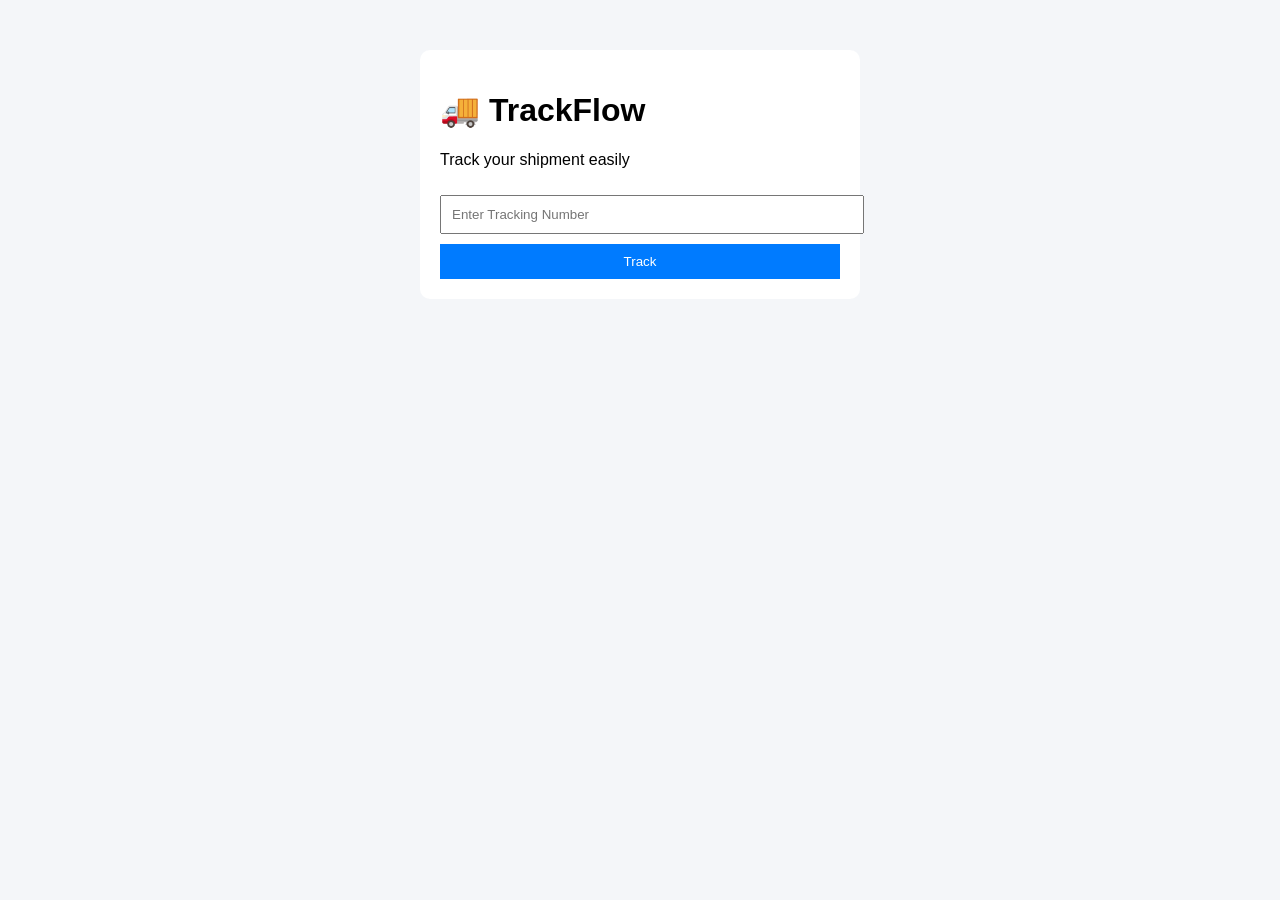
<file: index.html>
<!DOCTYPE html>
<html>
<head>
  <title>TrackFlow - Track Shipment</title>
  <link rel="stylesheet" href="style.css">
</head>
<body>

<div class="container">
  <h1>🚚 TrackFlow</h1>
  <p>Track your shipment easily</p>

  <input type="text" id="trackInput" placeholder="Enter Tracking Number">
  <button onclick="trackShipment()">Track</button>

  <div id="result"></div>
</div>

<script src="app.js"></script>
</body>
</html>
</file>
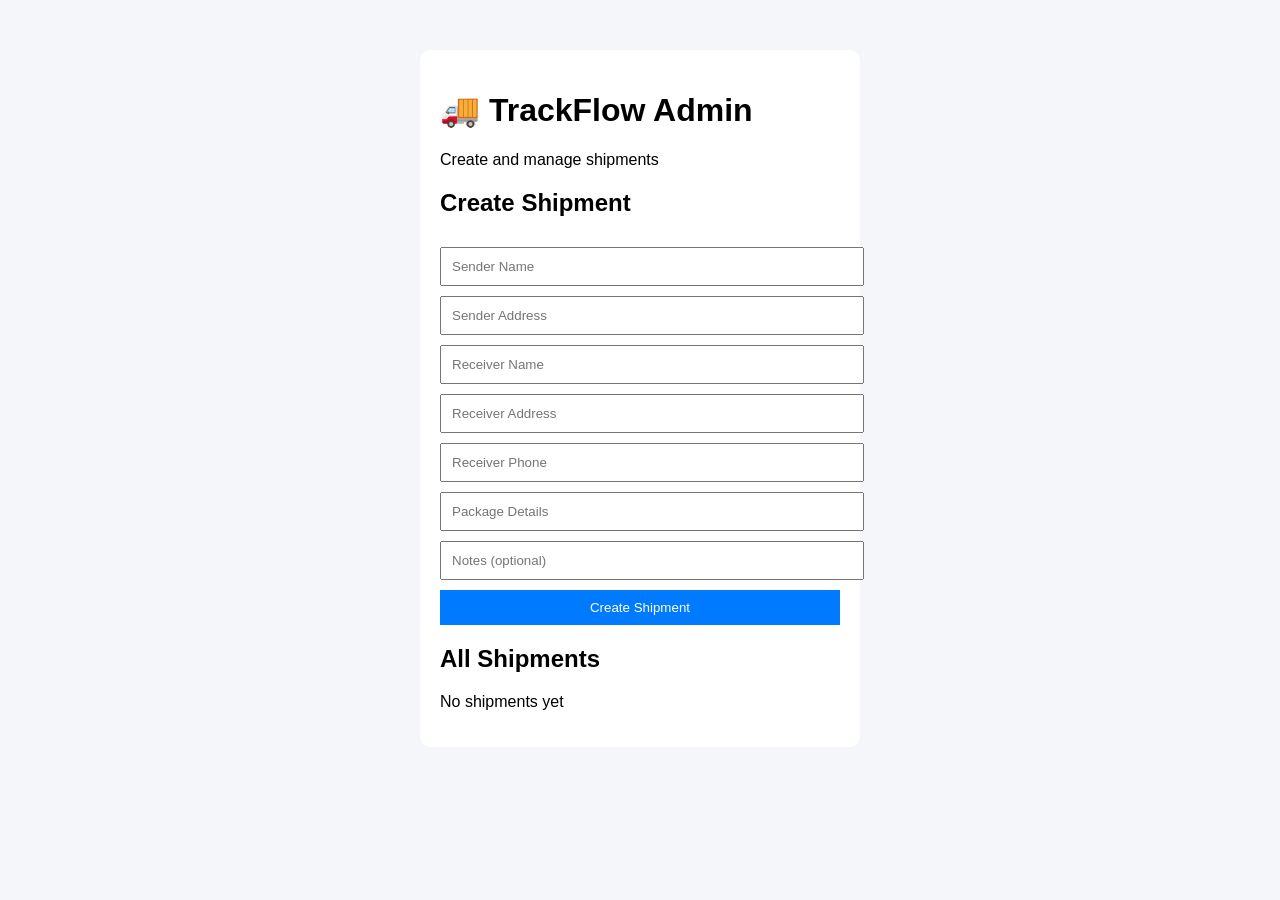
<file: admin.html>
<!DOCTYPE html>
<html>
<head>
  <title>Admin - TrackFlow</title>
  <link rel="stylesheet" href="style.css">
</head>
<body>

<div class="container">
  <h1>🚚 TrackFlow Admin</h1>
  <p>Create and manage shipments</p>

  <h2>Create Shipment</h2>

  <input type="text" id="senderName" placeholder="Sender Name">
  <input type="text" id="senderAddress" placeholder="Sender Address">

  <input type="text" id="receiverName" placeholder="Receiver Name">
  <input type="text" id="receiverAddress" placeholder="Receiver Address">
  <input type="text" id="receiverPhone" placeholder="Receiver Phone">

  <input type="text" id="packageDetails" placeholder="Package Details">
  <input type="text" id="notes" placeholder="Notes (optional)">

  <button onclick="createShipment()">Create Shipment</button>

  <h2>All Shipments</h2>
  <div id="adminList"></div>
</div>

<script src="admin.js"></script>
</body>
</html>
</file>
<file: style.css>
body {
  font-family: Arial;
  background: #f4f6f9;
  margin: 0;
}

.container {
  max-width: 400px;
  margin: 50px auto;
  background: white;
  padding: 20px;
  border-radius: 10px;
}

input, button {
  width: 100%;
  padding: 10px;
  margin-top: 10px;
}

button {
  background: #007bff;
  color: white;
  border: none;
}

.card {
  background: #eee;
  padding: 10px;
  margin-top: 10px;
  border-radius: 8px;
}
.pending {
  color: orange;
  font-weight: bold;
}

.delivered {
  color: green;
  font-weight: bold;
}
</file>
